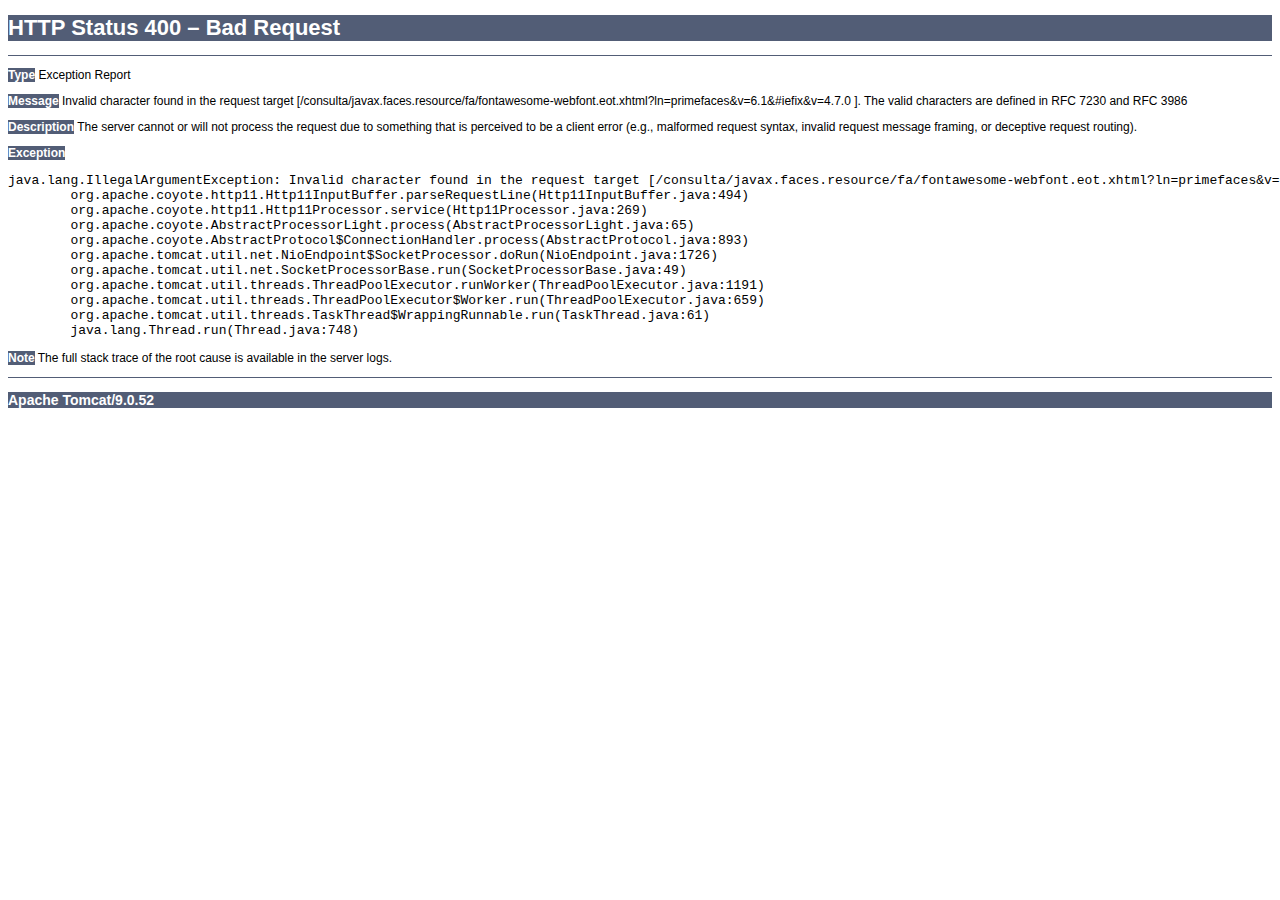
<file: siat.impuestos.gob.bo/consulta/javax.faces.resource/fa/fontawesome-webfont.eot1c49.html>
<!doctype html><html lang="en"><head><title>HTTP Status 400 – Bad Request</title><style type="text/css">body {font-family:Tahoma,Arial,sans-serif;} h1, h2, h3, b {color:white;background-color:#525D76;} h1 {font-size:22px;} h2 {font-size:16px;} h3 {font-size:14px;} p {font-size:12px;} a {color:black;} .line {height:1px;background-color:#525D76;border:none;}</style></head><body><h1>HTTP Status 400 – Bad Request</h1><hr class="line" /><p><b>Type</b> Exception Report</p><p><b>Message</b> Invalid character found in the request target [&#47;consulta&#47;javax.faces.resource&#47;fa&#47;fontawesome-webfont.eot.xhtml?ln=primefaces&amp;v=6.1&amp;#iefix&amp;v=4.7.0 ]. The valid characters are defined in RFC 7230 and RFC 3986</p><p><b>Description</b> The server cannot or will not process the request due to something that is perceived to be a client error (e.g., malformed request syntax, invalid request message framing, or deceptive request routing).</p><p><b>Exception</b></p><pre>java.lang.IllegalArgumentException: Invalid character found in the request target [&#47;consulta&#47;javax.faces.resource&#47;fa&#47;fontawesome-webfont.eot.xhtml?ln=primefaces&amp;v=6.1&amp;#iefix&amp;v=4.7.0 ]. The valid characters are defined in RFC 7230 and RFC 3986
	org.apache.coyote.http11.Http11InputBuffer.parseRequestLine(Http11InputBuffer.java:494)
	org.apache.coyote.http11.Http11Processor.service(Http11Processor.java:269)
	org.apache.coyote.AbstractProcessorLight.process(AbstractProcessorLight.java:65)
	org.apache.coyote.AbstractProtocol$ConnectionHandler.process(AbstractProtocol.java:893)
	org.apache.tomcat.util.net.NioEndpoint$SocketProcessor.doRun(NioEndpoint.java:1726)
	org.apache.tomcat.util.net.SocketProcessorBase.run(SocketProcessorBase.java:49)
	org.apache.tomcat.util.threads.ThreadPoolExecutor.runWorker(ThreadPoolExecutor.java:1191)
	org.apache.tomcat.util.threads.ThreadPoolExecutor$Worker.run(ThreadPoolExecutor.java:659)
	org.apache.tomcat.util.threads.TaskThread$WrappingRunnable.run(TaskThread.java:61)
	java.lang.Thread.run(Thread.java:748)
</pre><p><b>Note</b> The full stack trace of the root cause is available in the server logs.</p><hr class="line" /><h3>Apache Tomcat/9.0.52</h3></body></html>
</file>
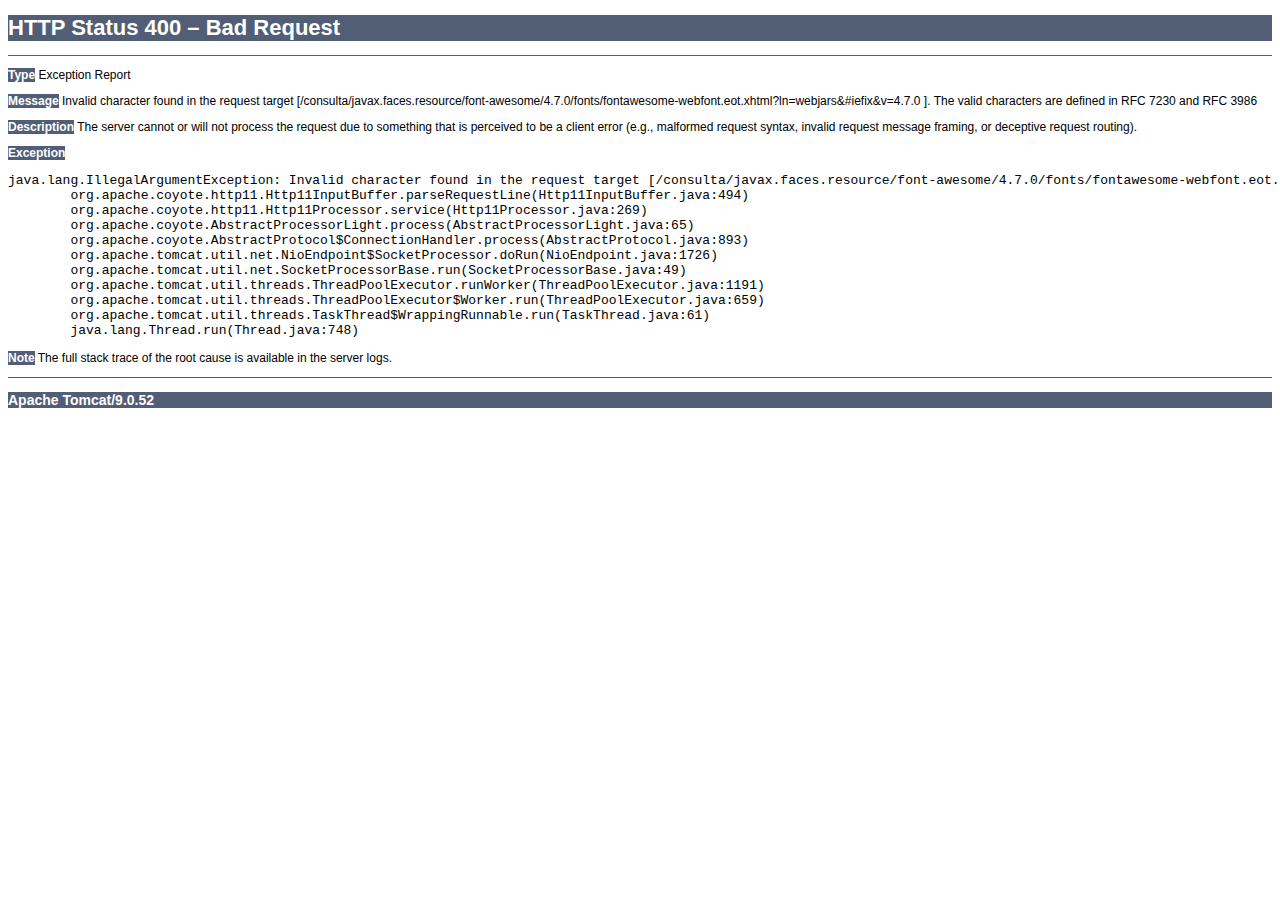
<file: siat.impuestos.gob.bo/consulta/javax.faces.resource/font-awesome/4.7.0/fonts/fontawesome-webfont.eot6842.html>
<!doctype html><html lang="en"><head><title>HTTP Status 400 – Bad Request</title><style type="text/css">body {font-family:Tahoma,Arial,sans-serif;} h1, h2, h3, b {color:white;background-color:#525D76;} h1 {font-size:22px;} h2 {font-size:16px;} h3 {font-size:14px;} p {font-size:12px;} a {color:black;} .line {height:1px;background-color:#525D76;border:none;}</style></head><body><h1>HTTP Status 400 – Bad Request</h1><hr class="line" /><p><b>Type</b> Exception Report</p><p><b>Message</b> Invalid character found in the request target [&#47;consulta&#47;javax.faces.resource&#47;font-awesome&#47;4.7.0&#47;fonts&#47;fontawesome-webfont.eot.xhtml?ln=webjars&amp;#iefix&amp;v=4.7.0 ]. The valid characters are defined in RFC 7230 and RFC 3986</p><p><b>Description</b> The server cannot or will not process the request due to something that is perceived to be a client error (e.g., malformed request syntax, invalid request message framing, or deceptive request routing).</p><p><b>Exception</b></p><pre>java.lang.IllegalArgumentException: Invalid character found in the request target [&#47;consulta&#47;javax.faces.resource&#47;font-awesome&#47;4.7.0&#47;fonts&#47;fontawesome-webfont.eot.xhtml?ln=webjars&amp;#iefix&amp;v=4.7.0 ]. The valid characters are defined in RFC 7230 and RFC 3986
	org.apache.coyote.http11.Http11InputBuffer.parseRequestLine(Http11InputBuffer.java:494)
	org.apache.coyote.http11.Http11Processor.service(Http11Processor.java:269)
	org.apache.coyote.AbstractProcessorLight.process(AbstractProcessorLight.java:65)
	org.apache.coyote.AbstractProtocol$ConnectionHandler.process(AbstractProtocol.java:893)
	org.apache.tomcat.util.net.NioEndpoint$SocketProcessor.doRun(NioEndpoint.java:1726)
	org.apache.tomcat.util.net.SocketProcessorBase.run(SocketProcessorBase.java:49)
	org.apache.tomcat.util.threads.ThreadPoolExecutor.runWorker(ThreadPoolExecutor.java:1191)
	org.apache.tomcat.util.threads.ThreadPoolExecutor$Worker.run(ThreadPoolExecutor.java:659)
	org.apache.tomcat.util.threads.TaskThread$WrappingRunnable.run(TaskThread.java:61)
	java.lang.Thread.run(Thread.java:748)
</pre><p><b>Note</b> The full stack trace of the root cause is available in the server logs.</p><hr class="line" /><h3>Apache Tomcat/9.0.52</h3></body></html>
</file>
